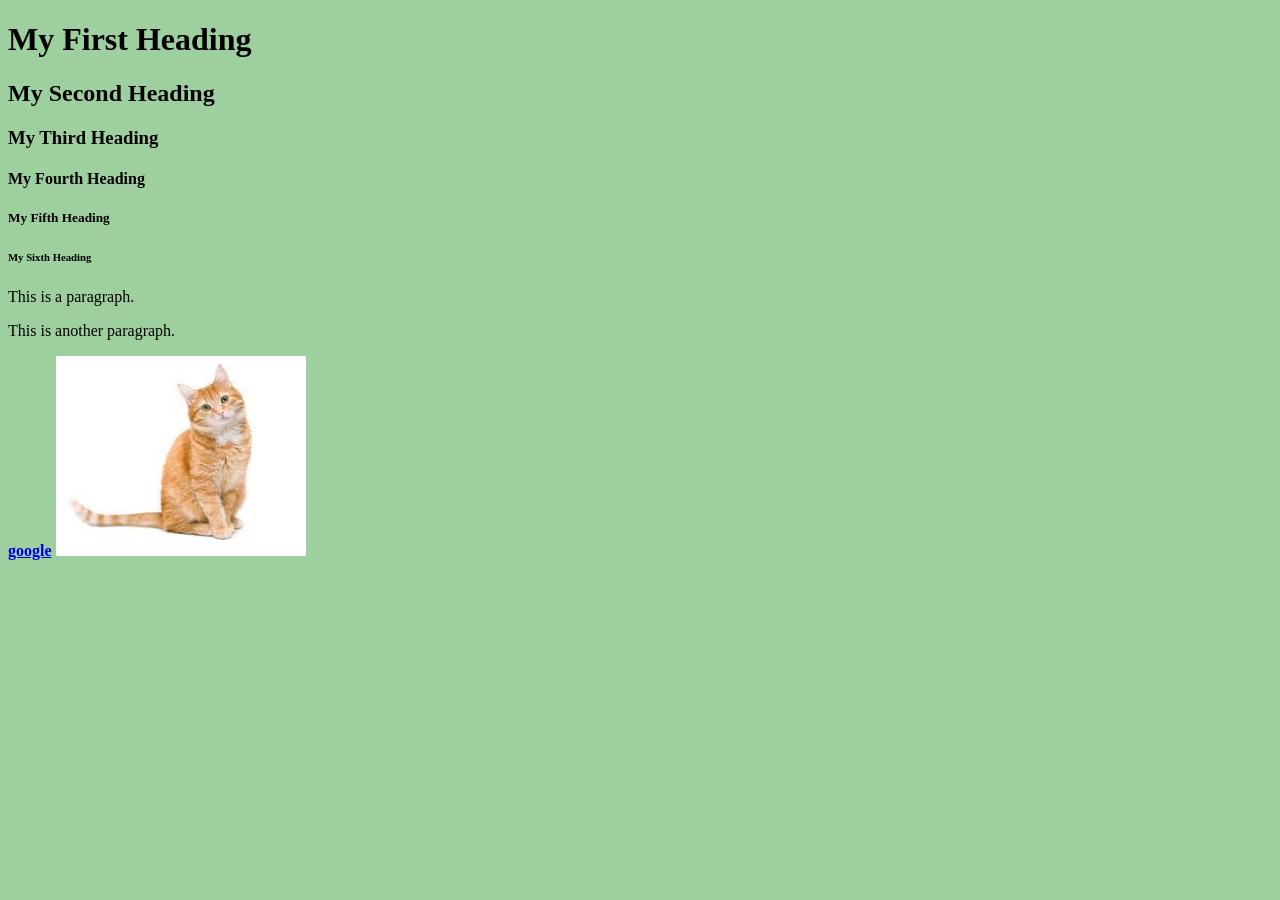
<file: index.html>
<!DOCTYPE html>
<html lang="en">
<head>
    <meta charset="UTF-8">
    <meta name="viewport" content="width=device-width, initial-scale=1.0">
    <title>Document</title>
</head>
<body style="background-color: rgb(158, 207, 158);">
    <h1>My First Heading</h1>
    <h2>My Second Heading</h2>
    <h3>My Third Heading</h3>
    <h4>My Fourth Heading</h4>
    <h5>My Fifth Heading</h5>
    <h6>My Sixth Heading</h6>
    <P>This is a paragraph.</P>
    <p/>This is another paragraph.</p>
    <a href="https://www.google.com"><b>google</b></a>
    <img src="[data-uri]" width="250" height="200">

</body>
</html>
</file>
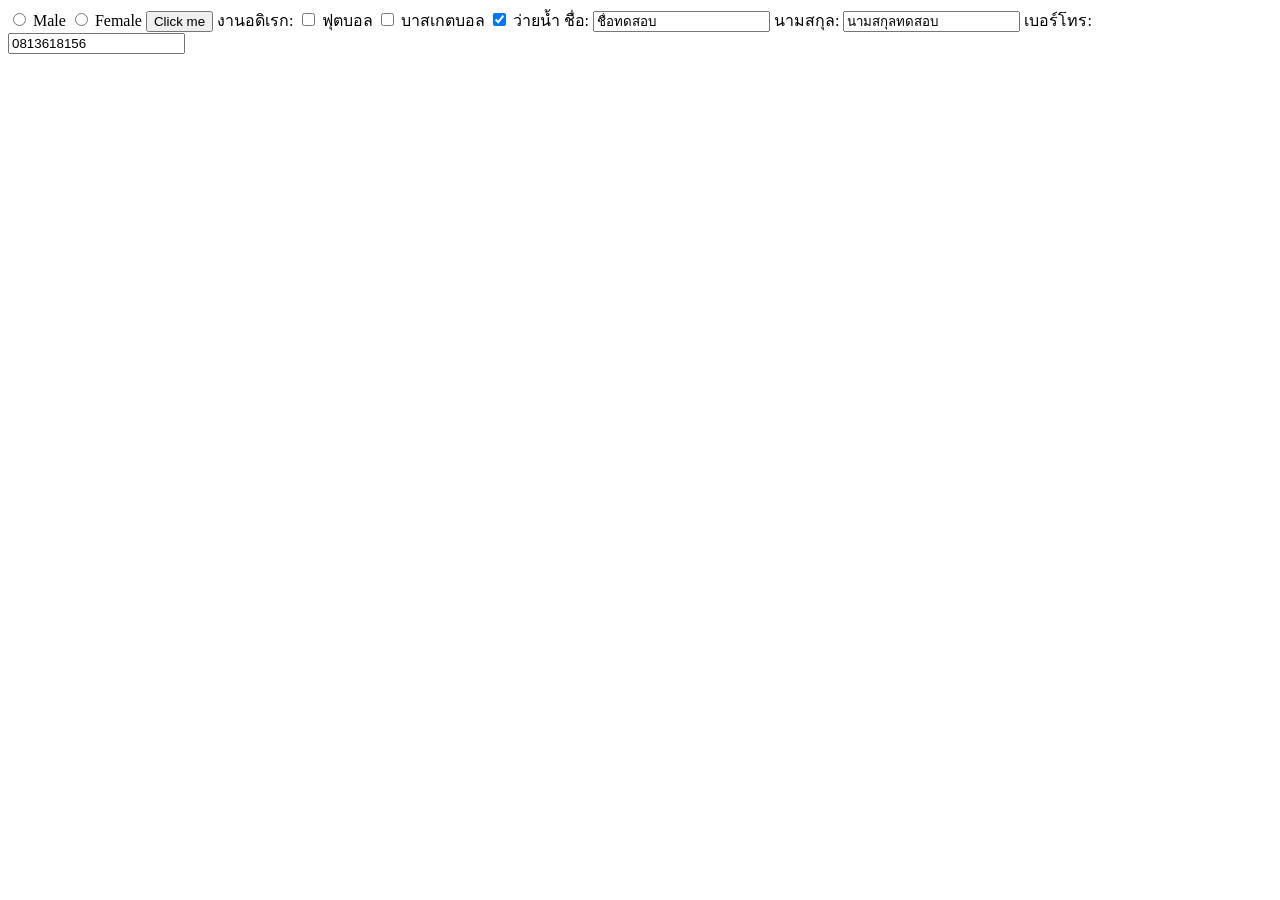
<file: JSDOM/index.html>
<!DOCTYPE html>
<html lang="en">
<head>
    <meta charset="UTF-8">
    <meta name="viewport" content="width=device-width, initial-scale=1.0">
    <title>Document</title>
</head>
<body>
    <input type="radio" name="gender" value="male" onchange="changender()"> Male 
    <input type="radio" name="gender" value="female"> Female
    <script>
        function changender() {
            //เลือก gender ทั้งหมด
            let genders = document.querySelectorAll('input[name="gender"]');

            //ดูว่าอันไหนมัน check
            for(let i=0; i < genders.length; i++) {
                if(genders[i].checked) {
                    console.log("Gender selected: " + genders[i].value);
                }
            }
        }
    </script>

</body>

</body>
</html>

<button onclick="userClick()">Click me </button>
    <script>
        function userClick() {
            alert("Hello from JSDOM");
        }
        function divClick() {
            alert("Hello from Div");
        }
        </script

<body>
    งานอดิเรก: 
    <input type="checkbox" name="fname" value="ฟุตบอล"> ฟุตบอล
    <input type="checkbox" name="fname" value="บาสเกตบอล"> บาสเกตบอล
    <input type="checkbox" name="fname" value="ว่ายน้ำ" checked> ว่ายน้ำ
    <script>
        let inputs = document.querySelectorAll('input[type="checkbox"]');
        console.log(inputs);
        for(let i=0; i < inputs.length; i++) {
            console.log(inputs[i].value);
        }
    </script>
   ชื่อ: <input 
    id="fname"
    type="text"
    name="fname"
    value="ชื่อทดสอบ">   
    นามสกุล: <input 
    id="lname"
    class="input"
    type="text"
    name="lname"
    value="นามสกุลทดสอบ">
    เบอร์โทร: <input 
    id="phone"
    class="input"
    type="text"
    name="phone"
    value="0813618156">
</file>
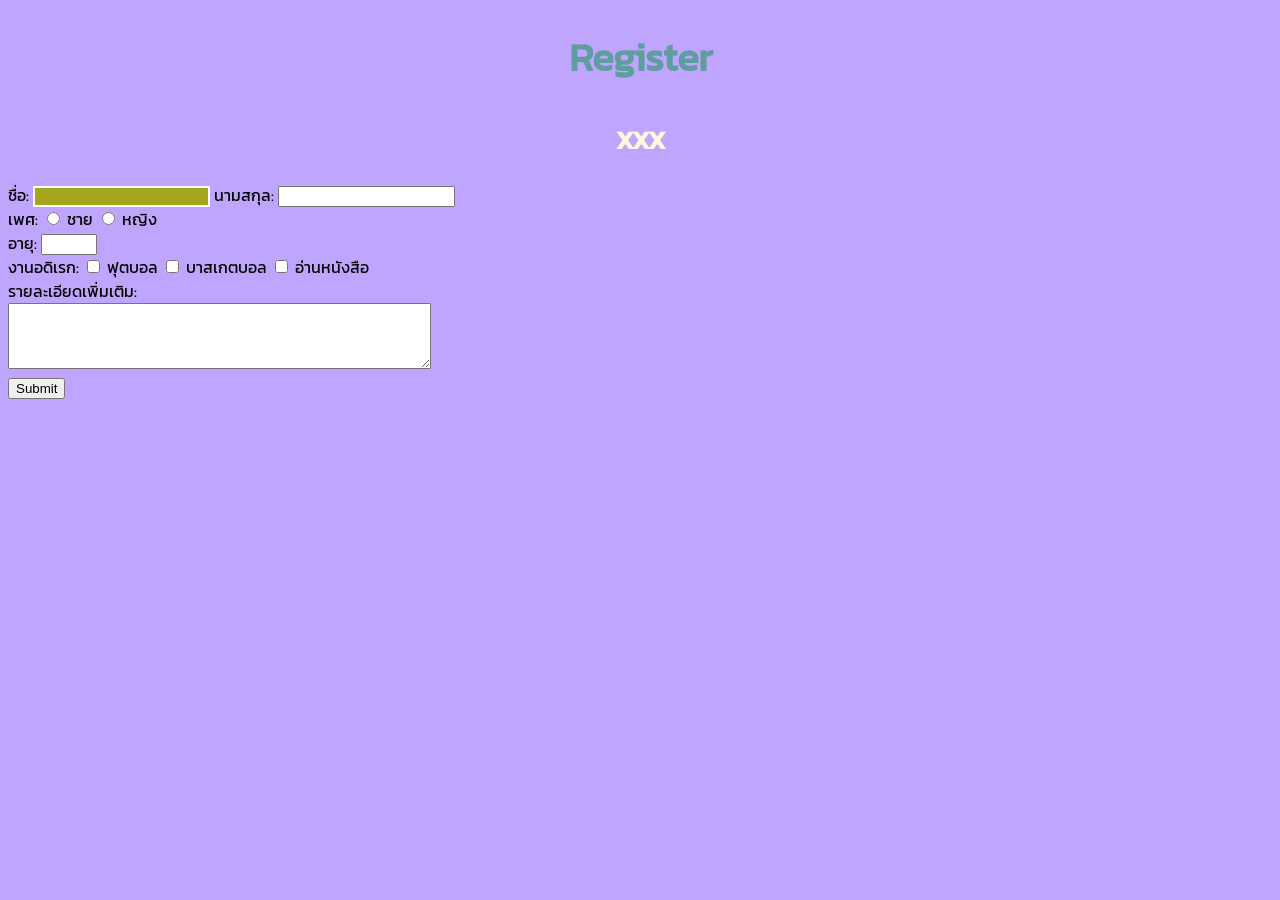
<file: index2.html>
<!DOCTYPE html>
<html lang="en">
<head>
    <meta charset="UTF-8">
    <meta name="viewport" content="width=device-width, initial-scale=1.0">
    <title>Document</title>
    <style>
        @font-face {
            font-family: 'Kanit';
            src: url('./Kanit/Kanit-Regular.ttf') format('truetype');
        }
        body {
            background-color: rgb(192, 165, 255);
            font-family: 'Kanit', sans-serif;
        }
        h1 {
            color: cornsilk;
            text-align: center;
        }
        #regis {
            font-size: 40px;
            color: cadetblue;
        }
        .input_name {
            background-color: rgb(165, 165, 31);
            border: 2px solid rgb(255, 255, 255);
        }
    </style>
</head>
<body>
    <h1 id="regis">Register</h1>
    <h1>xxx</h1>
    ชื่อ: <input class="input_name" type="text" name="fname">
    นามสกุล: <input type="text" name="lname"> <br>
    เพศ:
    <input type="radio" name="gender" value="male"> ชาย
    <input type="radio" name="gender" value="female"> หญิง
    <br>
    อายุ: <input type="number" name="age" min="1" max="120"> <br>
    งานอดิเรก:
    <input type="checkbox" name="hobby" value="football"> ฟุตบอล
    <input type="checkbox" name="hobby" value="basketball"> บาสเกตบอล
    <input type="checkbox" name="hobby" value="reading"> อ่านหนังสือ
    <br>
    รายละเอียดเพิ่มเติม: <br>
    <textarea name="details" rows="4" cols="50"></textarea> <br>
    <input type="submit" value="Submit">
</body>
</html>
</file>
